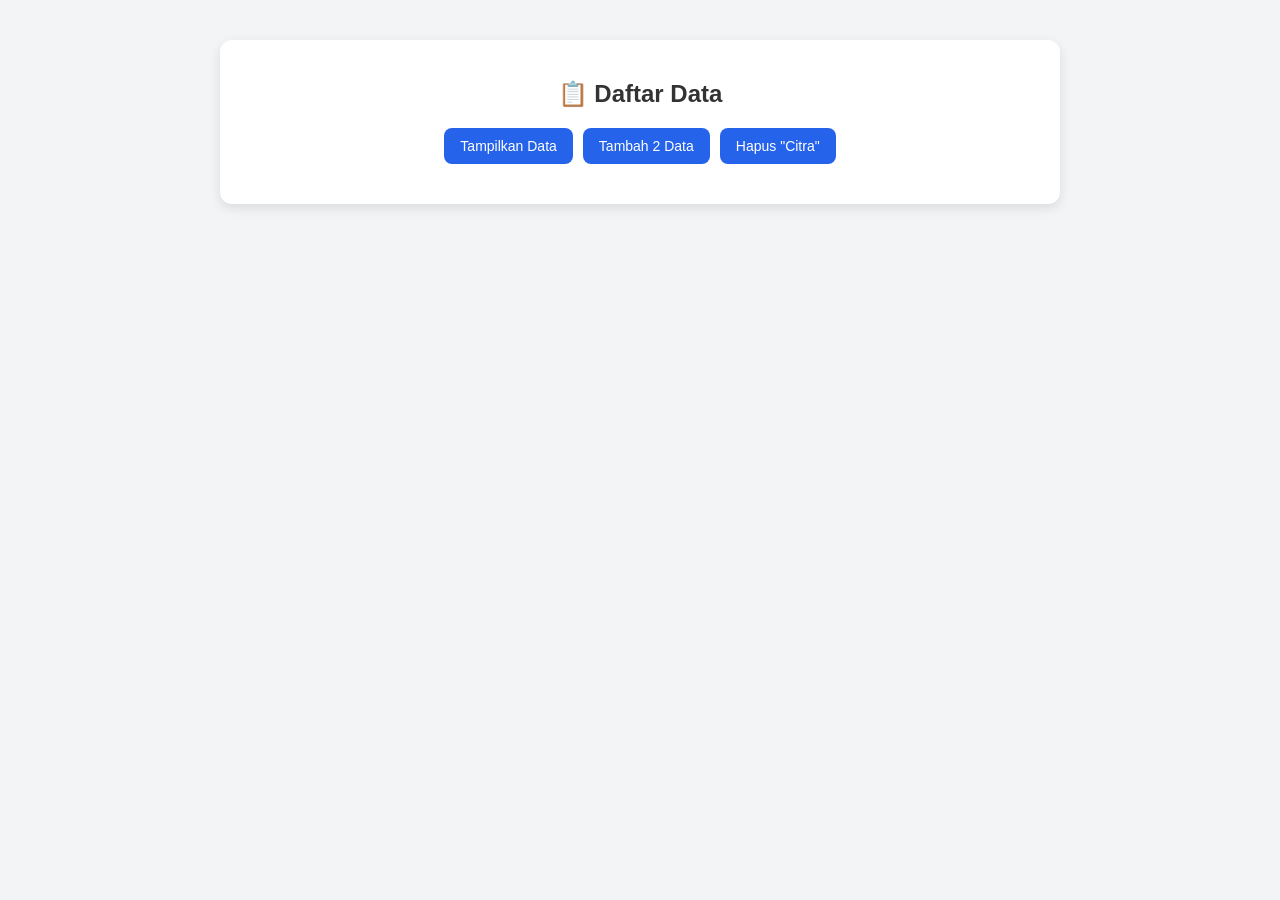
<file: Tugas6/index.html>
<!doctype html>
<html lang="id">
<head>
  <meta charset="UTF-8" />
  <title>Tugas JS Pertemuan 6</title>
  <link rel="stylesheet" href="./style.css" />
</head>
<body>
  <div class="container">
    <h2>📋 Daftar Data</h2>

    <!-- Tombol Aksi -->
    <div class="buttons">
      <button id="btnTampil">Tampilkan Data</button>
      <button id="btnTambah">Tambah 2 Data</button>
      <button id="btnHapus">Hapus "Citra"</button>
    </div>

    <!-- Tempat output data -->
    <div id="output"></div>
  </div>

  <script type="module" src="./view.js"></script>
</body>
</html>
</file>
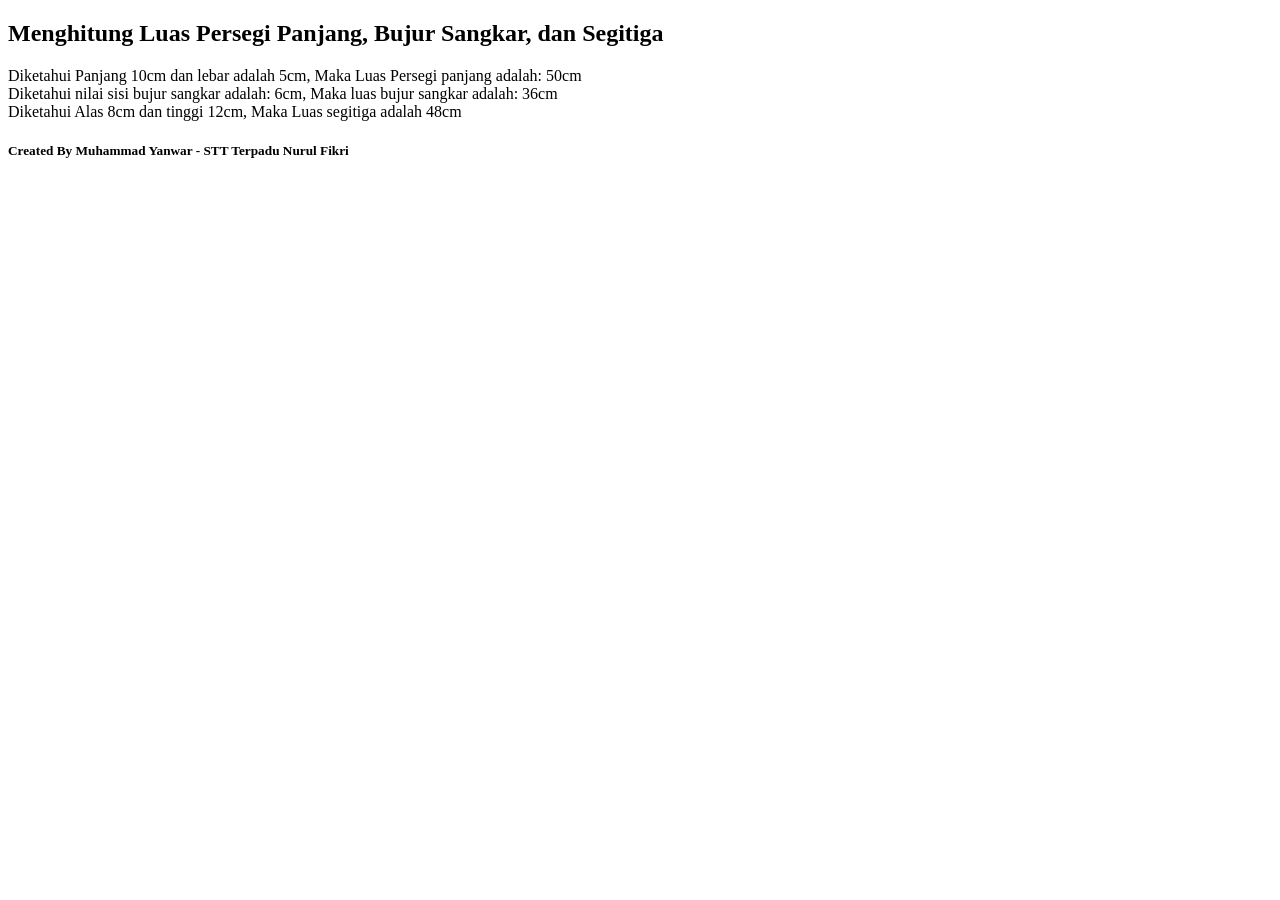
<file: Pertemuan1/Tugas1.html>
<!DOCTYPE html>
<html lang="id">
<head>
  <meta charset="UTF-8">
  <meta name="viewport" content="width=device-width, initial-scale=1.0">
  <title>Tugas 1 JavaScript</title>
</head>
<body>
  <h2>Menghitung Luas Persegi Panjang, Bujur Sangkar, dan Segitiga</h2>

  <script>
    // Luas Persegi Panjang
    let panjang = 10; // nilai panjang
    let lebar = 5;    // nilai lebar
    let luasPersegiPanjang = panjang * lebar; // rumus: panjang × lebar
    document.write("Diketahui Panjang " + panjang + "cm dan lebar adalah "+ lebar
    +"cm, Maka Luas Persegi panjang adalah: " + luasPersegiPanjang + "cm <br>");

    // Luas Bujur Sangkar
    let sisi = 6; // nilai sisi
    let luasBujurSangkar = sisi * sisi; // rumus: sisi × sisi
    document.write("Diketahui nilai sisi bujur sangkar adalah:  "+ sisi + 
    "cm, Maka luas bujur sangkar adalah: " + luasBujurSangkar + "cm <br>");

    // Luas Segitiga
    let alas = 8;   // nilai alas
    let tinggi = 12; // nilai tinggi
    let luasSegitiga = (alas * tinggi) / 2; // rumus: 1/2 × alas × tinggi
    document.write("Diketahui Alas " + alas + "cm dan tinggi "+ tinggi + "cm, Maka Luas segitiga adalah " 
    + luasSegitiga + "cm <br>");
  </script>
</body>

<footer>
    <h5>Created By <b>Muhammad Yanwar</b> - STT Terpadu Nurul Fikri</h5>
</footer>
</html>
</file>
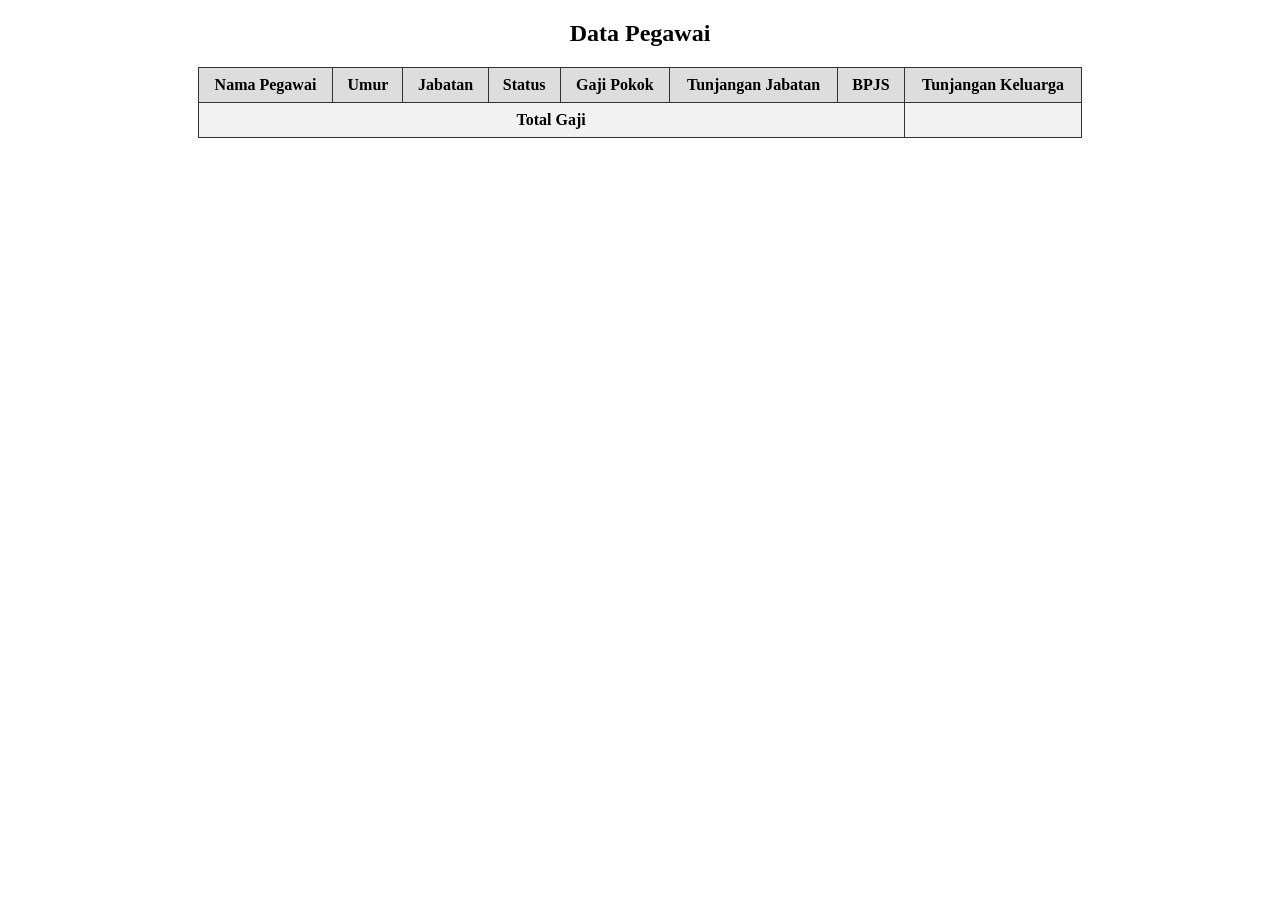
<file: Pertemuan2/Tugas2.html>
<!DOCTYPE html>
<html lang="id">
<head>
  <meta charset="UTF-8">
  <title>Data Pegawai</title>
  <style>
    table {
      border-collapse: collapse;
      width: 70%;
      margin: 20px auto;
    }
    th, td {
      border: 1px solid #333;
      padding: 8px 12px;
      text-align: center;
    }
    thead {
      background-color: #ddd;
    }
    tfoot {
      background-color: #f2f2f2;
      font-weight: bold;
    }
  </style>
</head>
<body>
  <h2 style="text-align:center;">Data Pegawai</h2>

  <table>
    <thead>
      <tr>
        <th>Nama Pegawai</th>
        <th>Umur</th>
        <th>Jabatan</th>
        <th>Status</th>
        <th>Gaji Pokok</th>
        <th>Tunjangan Jabatan</th>
        <th>BPJS</th>
        <th>Tunjangan Keluarga</th>
      </tr>
    </thead>
    <tbody id="datapegawai">
    </tbody>
    <tfoot>
      <tr>
        <td colspan="7">Total Gaji</td>
        <!-- id untuk memanggil semua perhitungan total gaji ke tabel-->
        <td id="totalgaji"></td> 
      </tr>
    </tfoot>
  </table>

  <script>
    // data pegawai lewai prompt input
    let nama = prompt("Masukkan nama pegawai:");
    let umur = prompt("Masukkan umur pegawai:");
    let jabatan = prompt("Masukkan jabatan (Manajer / Asisten Manajer / Staff):");
    let status = prompt("Masukkan status (menikah / belum menikah):");

    // hitungan gaji pokok 
    let gajiPokok = 0;
    if (jabatan.toLowerCase() === "manajer") {
      gajiPokok = 15000000;
    } else if (jabatan.toLowerCase() === "asisten manajer") {
      gajiPokok = 10000000;
    } else if (jabatan.toLowerCase() === "staff") {
      gajiPokok = 5000000;
    }

    // hitungan tunjangan dari 15% gaji poko pegawai
    let tunjanganJabatan = 0.15 * gajiPokok;

    // tunjangan BPJS dari 10% gaji pokok
    let bpjs = 0.10 * gajiPokok;

    // tunjangan keluarga dengan hitungan pakai ternary operator
    let tunjanganKeluarga = (status.toLowerCase() === "menikah") ? 0.20 * gajiPokok : 0;

    // mengihitung semua total gaji
    let totalGaji = gajiPokok + tunjanganJabatan + bpjs + tunjanganKeluarga;

    // menampilkan tabel 
    let tbody = document.getElementById("datapegawai");
    tbody.innerHTML = `
      <tr>
        <td>${nama}</td>
        <td>${umur}</td>
        <td>${jabatan}</td>
        <td>${status}</td>
        <td>Rp ${gajiPokok.toLocaleString()}</td>
        <td>Rp ${tunjanganJabatan.toLocaleString()}</td>
        <td>Rp ${bpjs.toLocaleString()}</td>
        <td>Rp ${tunjanganKeluarga.toLocaleString()}</td>
      </tr>
    `;
      // toLocalString untuk konversi nilai mau itu angka atau apa ke string sesuai pengaturan lokal
    document.getElementById("totalgaji").innerText = "Rp " + totalGaji.toLocaleString();
  </script>
</body>
</html>
</file>
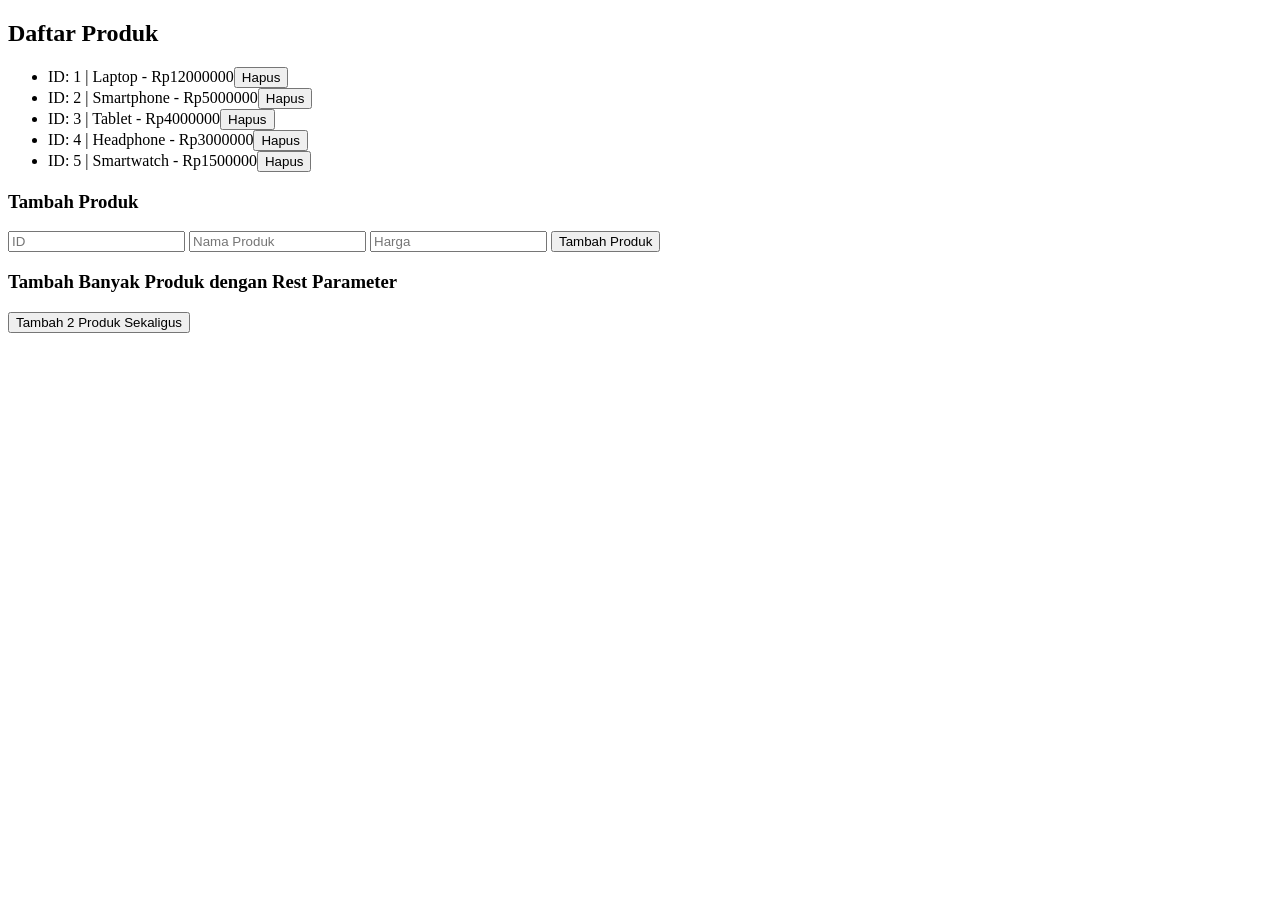
<file: Pertemuan5/Tugas5.html>
<!DOCTYPE html>
<html lang="id">
<head>
  <meta charset="UTF-8">
  <title>Manajemen Produk Awar Printing</title>
</head>
<body>
  <h2>Daftar Produk</h2>
  <ul id="produkList"></ul>

  <h3>Tambah Produk</h3>
  <input type="number" id="idProduk" placeholder="ID">
  <input type="text" id="namaProduk" placeholder="Nama Produk">
  <input type="number" id="hargaProduk" placeholder="Harga">
  <button id="btnTambah">Tambah Produk</button>

  <h3>Tambah Banyak Produk dengan Rest Parameter</h3>
  <button id="btnTambahBanyak">Tambah 2 Produk Sekaligus</button>

  <script>
    // data produk
    let produk = [
      { id: 1, nama: "Laptop", harga: 12000000 },
      { id: 2, nama: "Smartphone", harga: 5000000 },
      { id: 3, nama: "Tablet", harga: 4000000 },
      { id: 4, nama: "Headphone", harga: 3000000 },
      { id: 5, nama: "Smartwatch", harga: 1500000 }
    ];

    // fungsi tampilkan produk pakai destructuring
    function tampilkanProduk() {
      const list = document.getElementById("produkList");
      list.innerHTML = "";
      produk.forEach(({ id, nama, harga }, index) => {
        const li = document.createElement("li");
        li.textContent = `ID: ${id} | ${nama} - Rp${harga}`;

        // hapus produk
        const btnHapus = document.createElement("button");
        btnHapus.textContent = " Hapus";
        btnHapus.addEventListener("click", () => hapusProduk(index));

        li.appendChild(btnHapus);
        list.appendChild(li);
      });
    }

    // fungsi tambah produk pakai spread operator
    function tambahProduk(id, nama, harga) {
      const produkBaru = { id, nama, harga };
      produk = [...produk, produkBaru];
      tampilkanProduk();
    }

    // fungsi tambah banyak produk sekaligus pakai rest parameter
    function tambahBanyakProduk(...produkBaru) {
      produk = [...produk, ...produkBaru];
      tampilkanProduk();
    }

    // hapus produk
    function hapusProduk(index) {
      produk.splice(index, 1);
      tampilkanProduk();
    }

    // Event Listener
    const eventHandler = () => {
      const id = parseInt(document.getElementById("idProduk").value);
      const nama = document.getElementById("namaProduk").value;
      const harga = parseInt(document.getElementById("hargaProduk").value);

      if (id && nama && harga) {
        tambahProduk(id, nama, harga);
        document.getElementById("idProduk").value = "";
        document.getElementById("namaProduk").value = "";
        document.getElementById("hargaProduk").value = "";
      } else {
        alert("Isi semua field terlebih dahulu!");
      }
    };

    document.getElementById("btnTambah").addEventListener("click", eventHandler);

    // Tombol untuk tambah banyak produk sekaligus
    document.getElementById("btnTambahBanyak").addEventListener("click", () => {
      tambahBanyakProduk(
        { id: 6, nama: "Camera", harga: 5500000 },
        { id: 7, nama: "Printer", harga: 4600000 }
      );
    });

    // tampilkan produk awal
    tampilkanProduk();
  </script>
</body>
</html>
</file>
<file: Tugas6/style.css>
body {
  font-family: Arial, sans-serif;
  background: #f3f4f6;
  margin: 0;
  padding: 0;
}

.container {
  width: 80%;
  max-width: 800px;
  margin: 40px auto;
  padding: 20px;
  background: white;
  border-radius: 12px;
  box-shadow: 0 4px 12px rgba(0,0,0,0.1);
}

h2 {
  text-align: center;
  margin-bottom: 20px;
  color: #333;
}

.buttons {
  display: flex;
  justify-content: center;
  gap: 10px;
  margin-bottom: 20px;
}

button {
  padding: 10px 16px;
  border: none;
  border-radius: 8px;
  background-color: #2563eb;
  color: white;
  font-size: 14px;
  cursor: pointer;
  transition: 0.3s;
}

button:hover {
  background-color: #1e40af;
}

#output {
  margin-top: 20px;
}

.card {
  padding: 12px;
  margin: 8px 0;
  background: #f9fafb;
  border-left: 5px solid #2563eb;
  border-radius: 6px;
}
</file>
